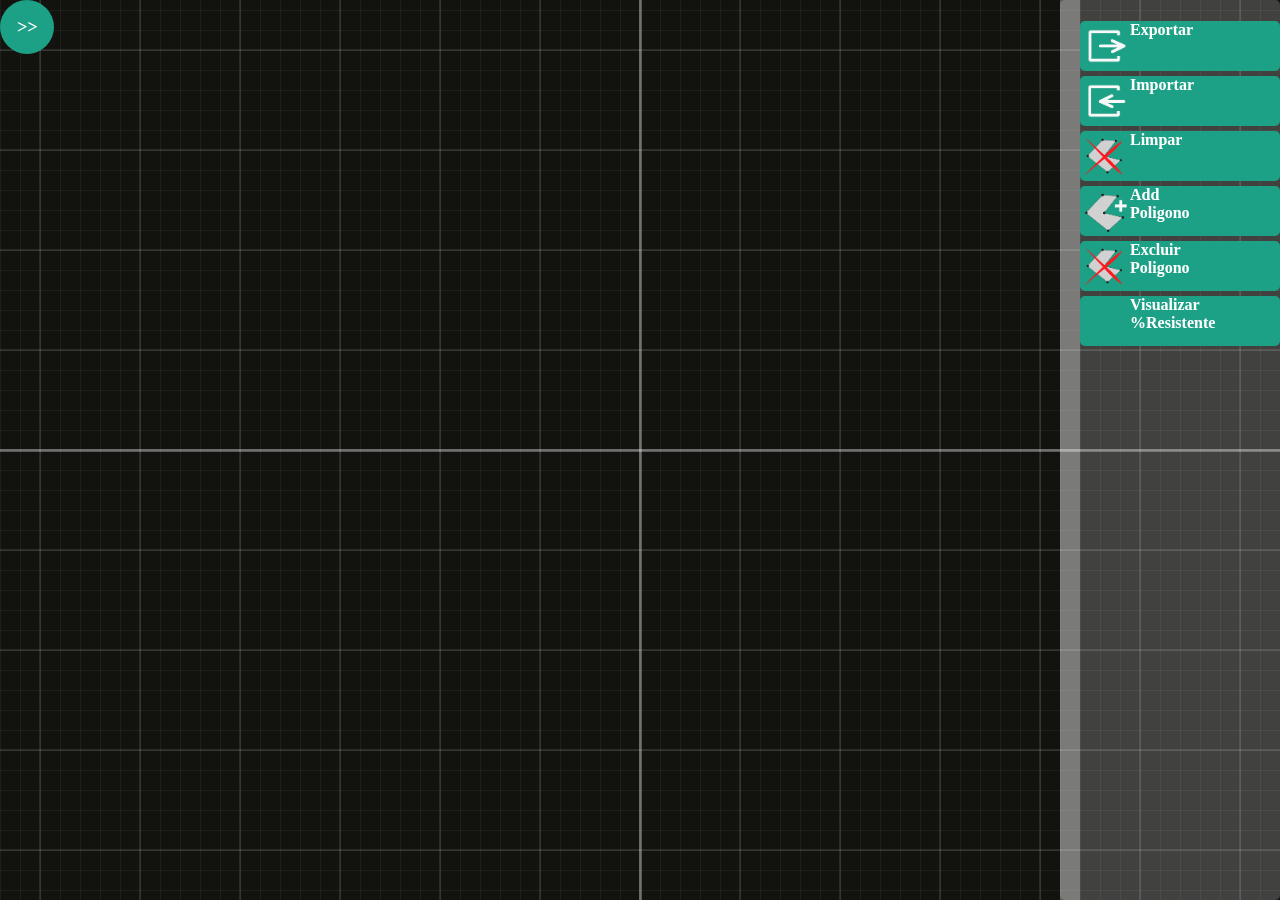
<file: Nucleo Central/Index.html>
<!DOCTYPE html>
<html lang="pt-BR">
<head>
	<meta charset="UTF-8">
    <meta http-equiv="X-UA-Compatible" content="IE=edge">
    <meta name="viewport" content="width=device-width, initial-scale=1.0 user-scalable=no">
	
	<link rel="stylesheet" href="assets/css/navbar.css"></link>
	<link rel="stylesheet" href="assets/css/janelaExportar.css"></link>
	<link rel="stylesheet" href="assets/css/style.css"></link>
	<link rel="stylesheet" href="assets/css/novoPoligono.css"></link>
<title>Nucleo Central</title>
</head>
<body>
	<nav id=nav>
		<div onclick=toggleBotoesNav()></div>
	<ul id=navbar class=invisivel>
		<li id=botao_compartilhar class="botoesnav" onclick='mostrarMenuCompartilhar()'>
			<img src=icones/exportar.png>Exportar</li>
		<li id="botao_importar" class="botoesnav" onclick='toggleJanelaImportacao()'>
			<img src=icones/importar.png>Importar</li>
		<li id=botao_limpar class="botoesnav" onclick='limpar_tela()'>
			<img src=icones/excluirPol.png>Limpar</li>
		<li id="botao_addpoligono" class="botoesnav" onclick='toggleJanela("#novoPoligono")'>
			<img src=icones/addPol.png>Add Poligono</li>
		<li id="botao_excluirpoligono" class="botoesnav" onclick='excluirPoligono()'>
			<img src=icones/excluirPol.png>  Excluir Poligono</li>
		<li id="botao_modoLN" class="botoesnav" onclick='modoLN()'><img>Visualizar %Resistente</li>
		<span id="AreaSapata"></span>
	</ul>
</nav>

<div id=novoPoligono class="janela collapsed">
	<div class=btnClose onclick='toggleJanela("#novoPoligono")'>Fechar Janela</div>
	<div class="botao1" onclick='toggleJanela("#perfilI")'>Perfil I</div>
	<div class="botao1" onclick='toggleJanela("#perfilRetangular")'>Perfil Retangular</div>
	<div class="botao1" onclick='toggleJanela("#perfilCircular")'>Perfil Circular</div>
	<div class="botao1" onclick='toggleJanela("#perfilElipsoidal")'>Perfil Elipsoidal</div>
	<div class="botao1" onclick='adicionarPoligonoVazio()'>Poligono sem pontos</div>
</div>

<div id="importacao" class="janela collapsed">
	<div class=btnClose onclick=toggleJanelaImportacao()>Fechar Janela</div>
	<div id="importacaoContainer">
		<input type="file" id=inputfile>
		<div class="botao1" onclick=importar_arquivo()>Importar</div>
	</div>
</div>

<div id="linkJanela" class="janela collapsed">
	<div class=btnClose onclick=toggleLinkJanela()>Fechar Janela</div>
	<input id=compartlink value="•Link•" readonly=readonly></input>
</div>
<div id="qrCodeJanela" class="janela collapsed">
	<div class=btnClose onclick=toggleQRCode()>Fechar Janela</div>
	<div id="qrcode"></div>
</div>

<div class="tooltip"></div>
<div id=compartilhamento class=invisivel>
	<div class=btnClose onclick=mostrarMenuCompartilhar()>Fechar Janela</div>
	<div class=compartcontainer>
		<h2>Whatsapp</h2>
		<div id=botao_compartilhaWpp class=botao1 onclick="compartilharWhatsapp()">Gerar Link</div>
		<!--<div class='botao1'><a class='wpp'target="_blank" href="https://web.whatsapp.com/send?text=Hey, Please open this website to buy this material at this price. www.xyz.com" data-original-title="whatsapp" rel="tooltip" data-placement="left" data-action="share/whatsapp/share"></a>Compartilhar</div>-->
		<h2>Link</h2>
		<div id=botao_gerarlink class=botao1 onclick="gerarCodigo()">Gerar Link</div>
		<h2>Salvar no navegador</h2>
		<div id=botao_armazenar class=botao1 onclick="armazenarNoNavegador()">Salvar</div>
		<h2>Gerar QR-CODE</h2>
		<div id=botao_gerarqrcode class=botao1 onclick="gerarQRCode()">Gerar</div>
		<h2>Gerar .txt</h2>
		<div id=botao_gerararquivo class=botao1 onclick="gerar_arquivo()">Gerar</div>
	</div>
</div>

<div id=canvas2 ></div>
<div id="textoPoligonos"></div>
<div id="mostrarPoligonos" onclick="mostrarMenuPontos()">>></div>

<!-- Importando bibliotecas -->
<script src="assets/bibliotecas/jquery.min.js"></script>
<script src="assets/bibliotecas/decode.js"></script>
<script src="assets/bibliotecas/encode.js"></script>
<script src="assets/bibliotecas/geradorQRCode.min.js"></script>
<script src="assets/bibliotecas/lucioPaivaConvexHull.mjs"></script>
<script src="assets/bibliotecas/p5.js"></script>
<script src="assets/bibliotecas/p5.dom.js"></script>

<!--Assets-->
<script src="./assets/js/calculos/conversoes.js"></script>
<script src="./assets/js/calculos/funcoesMatematicas.js"></script>
<script src="./assets/js/calculos/LinhaNeutra.js"></script>
<script src="./assets/js/calculos/verificacaoValidade.js"></script>
<script src="./assets/js/calculos/vetores.js"></script>

<script src="./assets/js/classes/poligono.js"></script>
<script src="./assets/js/classes/ponto.js"></script>
<script src="./assets/js/classes/propriedadesConjunto.js"></script>

<script src="./assets/js/desenhos/atualizacaoTempoReal.js"></script>
<script src="./assets/js/desenhos/canvas.js"></script>
<script src="./assets/js/desenhos/cores.js"></script>
<script src="./assets/js/desenhos/grade.js"></script>
<script src="./assets/js/desenhos/desenharNucleoCentral.js"></script>
<script src="./assets/js/desenhos/desenharPoligonos.js"></script>

<script src="./assets/js/elementosNucleoCentral/envoltoria.js"></script>

<script src="./assets/js/exportacao/compartilharLink.js"></script>
<script src="./assets/js/exportacao/compartilharQRCode.js"></script>
<script src="./assets/js/exportacao/compartilharTexto.js"></script>
<script src="./assets/js/exportacao/compartilharWhatsapp.js"></script>
<script src="./assets/js/exportacao/encode.js"></script>
<script src="./assets/js/exportacao/salvarNoNavegador.js"></script>

<script src="./assets/js/importacao/decode.js"></script>

<script src="./assets/js/interacao/adicionarPoligono.js"></script>
<script src="./assets/js/interacao/buttons.js"></script>
<script src="./assets/js/interacao/menuPoligonos.js"></script>
<script src="./assets/js/interacao/operacoesComPontos.js"></script>

<script src="./assets/js/tooltip.js"></script>
<script src="./assets/js/configurarJanelaPerfis.js"></script>

<script>
	let middledragstart = [0,0];
	let middledragactive = false;
	sketch = new p5(sketch);
</script>

<script src="./assets/js/interacao/interacaoDedos.js"></script>
<script src="./assets/js/interacao/interacaoMouse.js"></script>

<script src="./assets/js/importacao/importarArquivo.js"></script>

</body>
</html>
</file>
<file: Nucleo Central/assets/css/navbar.css>
.botoesnav img
{
    width:50px;
}
#navbar
{
    text-decoration:none;
    padding:0px;
    width:100%;
}

#nav.invisivel
{
    max-width:20px;
}
nav
{
    text-decoration:none;
    position:fixed;
    display:grid;
    grid-template-columns:  20px 1fr ;
    right:0px;
    z-index:202;
    transition: max-width 0.5s;
    background:rgba(255,255,255,.2);
    border-radius:5px;
    max-width:100%;
    height:100%;
    margin-top:0px;
}
nav div
{
    background:rgba(255,255,255,.3);
    cursor:pointer;
}
nav div:hover
{
    background:rgba(255,255,255,.8);
    cursor:pointer;
}
#navbar .botoesnav
{
    left:0;
    display:grid;
    grid-template-columns:50px 70px;
    background-color:var(--btnBkg);
    place-items:left;
    z-index:40;
    border-radius:5px;
    margin-top:5px;
    cursor:pointer;
    user-select:none;
    transition: padding .5s;
    overflow:hidden;
    font-weight:bolder;
    z-index:203;
    width:200px;
    height:50px;
}
#navbar .botoesnav:hover
{
    background-color:var(--btnBkgHover);
}
</file>
<file: Nucleo Central/assets/css/janelaExportar.css>
.botao1, .janela button
{
    background-color:var(--btnBkg);
    cursor:pointer;
    color:var(--btnCor);
    border-radius:5px;

    font-weight:bold;
    font-size:medium;
    margin:.5rem;
    padding:.5rem;
    
    display:grid;
    align-items:center;
    justify-content:center;

}
.botao1:hover, .janela button:hover
{
    background-color:var(--btnBkgHover);
    color:var(--btnCorHover);
}
#qrcode img
{
    position:relative;
    display:block;
    margin-left:auto;
    margin-right:auto;
    grid-area:q;
    max-width:90%;
    max-height:90%;
    width:100%;
    object-fit: contain;
    z-index:500;
}
#compartlink
{
    height:auto;
    overflow:auto;
    overflow-wrap:break-word;
    background-color:transparent;
    color:var(--corTexto);
    text-align:center;
    border:none;
    width:100%;
    padding:0px;
}
#qrcode
{
    display:grid;
    grid-template-columns: 5% 1fr 5%;
    grid-template-rows: 5% 1fr 5%;
    grid-template-areas:
    "d d d"
    "a q c"
    "a b b";
    max-width:100%;
    max-height:100%;
    overflow:hidden;
    background:white;
    z-index:250;
}
.janela
{
    max-height:100%;
    position:fixed;
    display:grid;
    grid-template-rows:auto 1fr;
    grid-template-areas:"x"
    ".";
    align-items:center;
    justify-items:center;
    width:60%;
    max-height:80%;
    left:20%;
    top:10%;
    background-color:var(--fundoTranslucido);
    z-index:250;
    transition: max-height .5s;
    border-radius:5px;
}
.btnClose
{
    color:white;
    font-size:medium;
    width:100%;
    padding:0px;
    border-radius:5px;
    height:auto;
    background:var(--btnCloseBkg);
    cursor:pointer;
    grid-area:x;
    display:grid;
    align-items:center;
    justify-items:center;
}
.btnClose:hover
{
    background:var(--btnCloseBkgHover);
    color:var(--btnCloseCorHover);
}

#importacao input
{
    padding:30px;
    color:var(--corTexto);
    font-size:x-large;
    font-family:consolas;
    cursor:default;
}
input::-webkit-file-upload-button
{
    font-family:consolas;
    color:var(--corTexto);
    background:transparent;
    border:2px solid var(--corTexto);
    color:var(--btnCor);
    margin-left:20px;
    margin-right:20px;
    cursor:pointer;
}
#importacaoContainer
{
    display:grid;
    grid-template-rows:1fr 1fr 3fr;
    text-align:center;
}
#compartilhamento
{
    text-align:center;
    background-color:rgba(0,0,0,0.3);
    position:fixed;
    overflow:hidden;
    display:grid;
    grid-template-rows:auto 1fr;;
    grid-template-areas:"x"".";
    width:80vw;
    height:auto;
    padding:0px;
    left:5vw;
    top:5vh;
    max-height:90vh;
    transition: max-height .5s;
    z-index:201;
}
#compartilhamento.invisivel
{
    max-height:0%;
}

#compartilhamento .compartcontainer
{
    margin: 0 auto;
    display:grid;
    grid-template-columns:1fr 1fr;
    border-radius:5px;
    float:left;
    margin-bottom:10px;
    background-color:rgb(0,0,0,0.4);
    height:100%;
    width:100%;
    color:var(--corTexto);
}
#compartilhamento .compartcontainer h2
{
    width:auto;
    height:auto;
    padding:0px;
}
</file>
<file: Nucleo Central/assets/css/style.css>
:root {
  --btnCor: white;
  --btnBkg: #1da186;
  --btnCorHover: white;
  --btnBkgHover: #22c0a0;

  --btnCloseCor: white;
  --btnCloseBkg: rgb(202, 0, 0);
  --btnCloseCorHover: white;
  --btnCloseBkgHover: rgb(129, 1, 1);

  --fundoJanela: black;
  --fundoTranslucido: rgba(0, 0, 0, 0.9);
  --corTexto: white;
  --corTexto2: white;
  --corTextoSelecionado: #5aedd0;
  --corfundo: #1da186;
}
.tooltip {
  backdrop-filter: var(--btnBkgHover);
}
.botao1 .wpp {
  display: none;
}
#troll,
#trollmsg {
  position: absolute;
  display: block;
  top: 20%;
  left: 20%;
  z-index: 300;
  text-align: center;
  overflow: hidden;
}
#troll {
  max-width: 0px;
  transition: max-width 2s;
}
#trollmsg {
  max-height: 0px;
}
#trollmsg a {
  text-align: center;
}
* {
  color: var(--corTexto);
}
.textoSelecionado span {
  color: var(--corTextoSelecionado);
}
.inputPontos {
  border: none;
  background-color: transparent;
  color: var(--corTexto);
  overflow: auto;
  max-width: 100%;
  cursor: pointer;
  border-radius: 20px;
}
.inputPontos:hover {
  background-color: rgba(255, 255, 255, 0.3);
}
.inputPontos:focus {
  border: none;
  outline: none;
  color: var(--corTextoSelecionado);
  font-size: 20px;
  font-weight: bolder;
  background-color: rgba(255, 255, 255, 0.2);
}
nav span {
  color: var(--corTexto);
  font-size: 40px;
  text-align: center;
}

#mostrarPoligonos {
  background-color: var(--btnBkg);
  width: 3rem;
  height: 3rem;
  display: grid;
  align-items: center;
  justify-items: center;
  position: fixed;
  margin-left: 0px;
  z-index: 200;
  font-weight: bolder;
  font-size: large;
  padding: 0.2rem;
  overflow: hidden;
  border-radius: 100%;
  cursor: pointer;
  transition: transform 0.5s, margin-left 0.5s, background-color 0.5s;
}
#mostrarPoligonos:hover {
  background-color: var(--btnBkgHover);
}
#mostrarPoligonos.active {
  animation-name: hoverMostraPoligonos;
  background-color: var(--btnCloseBkg);
  color: var(--btnCloseCor);
  transform: rotate(180deg);
}
#mostrarPoligonos.active:hover {
  background-color: var(--btnCloseBkgHover);
}
#textoPoligonos {
  text-decoration: none;
  text-align: left;
  padding: 0;
  position: absolute;
  width: 100%;
  margin: 0 auto;
  background-color: rgba(0, 0, 0, 0.4);
  color: var(--corTexto);
  z-index: 200;
  max-width: 0px;
  max-height: 60vh;
  overflow: auto;
  transition: max-width 0.5s;
  border-radius: 5px;
}
.pontosContainer {
  text-decoration: none;
  margin-top: 2px;
  margin-left: 2vw;
  max-height: 40vh;
  overflow: auto;
  z-index: 200;
  transition: max-height 0.5s;
}
.dadosPoligono {
  text-decoration: none;
  max-height: 40vh;
  overflow: auto;
  z-index: 200;

  transition: max-height 0.5s;
}
p {
  transition: max-height 2s;
  max-height: 100%;
}
.nomePoligono {
  font-size: large;
  cursor: pointer;
  text-decoration-style: solid;
  margin-left: 2vw;
  margin-top: 10px;
  text-decoration-color: cyan;
  font-weight: 200;
  transition: max-height 0.5s;
}

.collapsed {
  max-height: 0px;
  overflow: hidden;
}
.indicadorPonto {
  grid-area: pi;
}
.botaoExcluirPonto {
  grid-area: btc;
  background-color: var(--btnCloseBkg);
  border: none;
  border-radius: 5px;
  color: var(--btnCloseCor);
  cursor: pointer;
}
.botaoExcluirPonto:hover {
  background: var(--btnCloseBkgHover);
  color: var(--btnCloseCorHover);
}
.pontos {
  display: grid;
  grid-template-columns: 10px 1fr 10px 1fr 10px 1fr;
  grid-template-rows: 1fr 1fr;
  grid-template-areas:
    "pi pi pi pi pi btc"
    "p1 ix vg iy p2 btc";
  text-decoration: none;
  cursor: default;
  margin: 0px;
  margin-top: 4px;
  color: var(--corTexto2);
  border-radius: 5px;
  transition: max-height 0.5s;
}
.pontos:hover {
  background-color: rgba(255, 255, 255, 0.2);
}
.pontoSelecionado {
  background-color: rgba(255, 255, 255, 0.4);
}
.area {
  padding: 0px;
  margin: 0px;
}
.pstarea {
  color: var(--corTexto2);
}
.ngtarea {
  color: var(--corTexto2);
}
.textoSelecionado {
  color: cyan;
  font-weight: bolder;
  text-decoration-color: cyan;
}
.hidden {
  display: none;
}

body {
  font-family: consolas;
  position: fixed;
  margin: 0 auto;
  padding: 0;
  overflow: hidden;
  height: 100%;
  width: 100%;
}
h2 {
  padding: 10px;
  text-align: center;
}
* {
  scroll-behavior: smooth;
}

#canvas2 {
  position: fixed;
  margin: 0 auto;
  width: 100%;
  height: 100%;
  overflow: hidden;
  z-index: 10;
}
#AreaSapata {
  display: block;
  width: 100%;
  font-size: larger;
  text-align: center;
}
#AreaSapata div {
  z-index: 888;
}
.red {
  background-color: rgb(92, 2, 2);
}

/* width */
::-webkit-scrollbar {
  width: 10px;
}

/* Track */
::-webkit-scrollbar-track {
  box-shadow: inset 0 0 5px grey;
  border-radius: 10px;
}

/* Handle */
::-webkit-scrollbar-thumb {
  background: rgba(255, 255, 255, 0.2);
  border-radius: 10px;
}

/* Handle on hover */
::-webkit-scrollbar-thumb:hover {
  background: rgba(255, 255, 255, 0.4);
}

@keyframes hoverMostraPoligonos {
  from {
    transform: rotate(0deg);
  }
  to {
    transform: rotate(180deg);
  }
}
</file>
<file: Nucleo Central/assets/css/novoPoligono.css>
#novoPoligono
{
    grid-template-rows:auto 1fr 1fr 1fr 1fr;
    grid-template-columns: 1fr 1fr;
    grid-template-areas: "x x"
    ". ."
    ". ."
    ". ."
    ". .";
}
#perfilI,#perfilCircular,#perfilRetangular,#perfilElipsoidal
{
    grid-template-rows:2rem 10rem 1.5rem 1.5rem 1.5rem 1.5rem  1.5rem 1.5rem 1.5rem 1.5rem 1.5rem;
    grid-template-columns: 1fr 1fr;
    grid-template-areas:
    "x x"
    "img img"
    "lb1 lb2"
    "ip1 ip2"
    "lb3 lb4"
    "ip3 ip4"
    "lb5 lb6"
    "ip5 ip6"
    "lbn btn"
    "ipn btn"
    ;
    align-items:center;
    justify-items:center;
    overflow:auto;
    max-width:60vw;
}
.janela img
{
    max-height:100%;
    max-width:100%;
    
    grid-area:img;
}
.janela button
{
    grid-area:btn;
    padding:1rem;
}
.input1, .input2, .input3, .input4, .input5, .input6,.inputname
{
    background:rgba(255,255,255,.4);;
    color:var(--corTexto);
    outline:none;
    border:none;
    height:100%;
}
.label1, .label2, .label3, .label4, .label5, .label6, .labelname
{
    color:var(--corTexto);
    font-size:1rem;
    font-weight: bolder;
    margin:0px;
    text-align:left;
}
.labelname{grid-area:lbn;}
.label1{grid-area:lb1;}
.label2{grid-area:lb2;}
.label3{grid-area:lb3;}
.label4{grid-area:lb4;}
.label5{grid-area:lb5;}
.label6{grid-area:lb6;}
.inputname{grid-area:ipn;}
.input1{grid-area:ip1;}
.input2{grid-area:ip2;}
.input3{grid-area:ip3;}
.input4{grid-area:ip4;}
.input5{grid-area:ip5;}
.input6{grid-area:ip6;}
@media (max-width:700px)
{
    .janela
    {
        width:100%;
        left:0%;
    }
    #perfilI,#perfilCircular,#perfilRetangular,#perfilElipsoidal
    {
        max-width:100%;
        display:grid;
        grid-template-columns: 1fr;
        grid-template-areas:
    "x"
    "img"
    "lb1"
    "ip1"
    "lb2"
    "ip2"
    "lb3"
    "ip3"
    "lb4"
    "ip4"
    "lb5"
    "ip5"
    "lb6"
    "ip6"
    "lbn "
    "ipn "
    "btn"
    ;
    }
    
}
</file>
